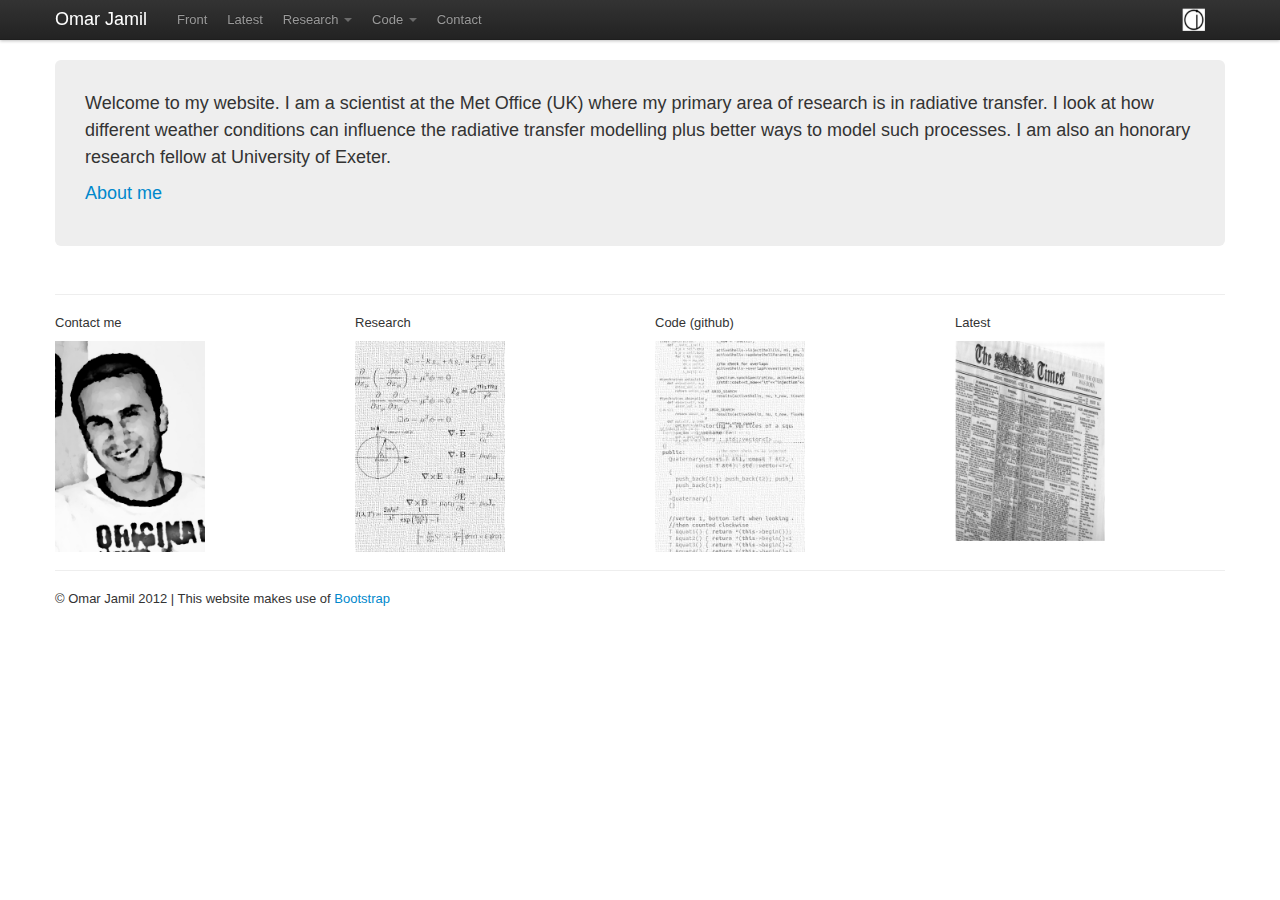
<file: index.html>
<!DOCTYPE html>
<html lang="en">
  <head>
    <meta charset="utf-8">
    <title>Omar Jamil - Home</title>
    <meta name="Omar Jamil" content="">
    <meta name="Omar Jamil" content="">

    <!-- Le HTML5 shim, for IE6-8 support of HTML elements -->
    <!--[if lt IE 9]>
      <script src="http://html5shim.googlecode.com/svn/trunk/html5.js"></script>
    <![endif]-->
    <!-- Le javascript
    ================================================== -->
    <script src="js/jquery.js"></script>
    <script src="js/bootstrap.js"></script>
    <script src="js/bootstrap-dropdown.js"></script>
    <script>
       $(function () {
       $('.dropdown-toggle').dropdown()
       })
    </script>

    <!-- Google analytics -->
    <script type="text/javascript">
      var _gaq = _gaq || [];
      _gaq.push(['_setAccount', 'UA-22798346-1']);
      _gaq.push(['_setDomainName', 'omarjamil.com']);
      _gaq.push(['_trackPageview']);
      
      (function() {
      var ga = document.createElement('script'); ga.type = 'text/javascript'; ga.async 
      = true;
      ga.src = ('https:' == document.location.protocol ? 'https://ssl' : 'http://www') 
      + '.google-analytics.com/ga.js';
      var s = document.getElementsByTagName('script')[0]; s.parentNode.insertBefore(ga,
      s);
      })();
    </script>
   
    
    <!-- Le styles -->
    <link href="css/bootstrap.css" rel="stylesheet">
    <style type="text/css">
      body {
        padding-top: 60px;
        padding-bottom: 40px;
      }
    </style>
    <link href="css/bootstrap-responsive.css" rel="stylesheet">
    
    <!-- Le fav and touch icons -->
    <link rel="shortcut icon" href="favicon.ico">
    <link rel="apple-touch-icon" href="img/oj_logo_35_35.png">
    <link rel="apple-touch-icon" sizes="72x72" href="img/oj_logo_35_35.png">
    <link rel="apple-touch-icon" sizes="114x114" href="img/oj_logo_35_35.png">
  </head>

  <body>
    <div class="navbar navbar-fixed-top">
      <div class="navbar-inner">
        <div class="container">
          <a class="btn btn-navbar" data-toggle="collapse" data-target=".nav-collapse">
            <span class="icon-bar"></span>
            <span class="icon-bar"></span>
            <span class="icon-bar"></span>
          </a>
          <a class="brand" href="index.html"> Omar Jamil</a>
          <a class="brand-right" href="index.html"><img alt='OJ' src="img/oj_logo_35_35.png" height='23' width='23'/></a>
	  <div class="nav-collapse">
            <ul class="nav">
              <script type="text/javascript" src="menu.js"></script>
	    </ul>
	  </div><!--/.nav-collapse -->

	</div>
      </div>
    </div>
  
    <div class="container">
    <div class="row">
      <div class="span12">
      <!-- Main hero unit for a primary marketing message or call to action -->
	<div class="hero-unit">
        <!-- <h2>Hello, world!</h2> -->
        <p>Welcome to my website. I am a scientist at the Met Office (UK) where my primary area 
	  of research is in radiative transfer. I look at how different weather conditions 
	  can influence the radiative transfer modelling plus better ways to model such processes. 
	  I am also an honorary research fellow at University of Exeter. 
	</p>
	<p> <a href="about.html"> About me </a> </p>
	
        </div>
      </div>
    </div>
    <hr>
    <div class="row">
      <div class="span3">
	<p> Contact me</p>
      </div>
      <div class="span3">
	<p> Research </p>
      </div>
      <div class="span3">
	<p> Code (github) </p>
      </div>
      <div class="span3">
	<p> Latest  </p>
      </div>
    </div>
      <div class="row">
	<div class="span3">
	  <a href="contact.html"><img alt='Contact' title='Contact'src="img/omarEffect.jpg" height='200' width='150'/></a>
	</div>
	<div class="span3">
	  <a href="research.html"><img alt='Research' title='Research' src="img/equations.jpg" height='200' width='150'/></a>
	</div>
	<div class="span3">
	  <a href="http://www.github.com/omarjamil" target="blank"><img alt='Code (github)' title='Code (github)' src="img/code.jpg" height='200' width='150'/></a>
	</div>
	<div class="span3">
	  <a href="latest.html"><img alt='Latest' title='Latest' src="img/news.jpg" height='200' width='150'/></a>
	</div>
      </div>
        
    <hr>

      <footer>
        <p>&copy; Omar Jamil 2012 | This website makes use of <a href="http://twitter.github.com/bootstrap/" title="Bootstrap" target="blank">Bootstrap</a></p>

      </footer>

    </div> <!-- /container -->

   
  </body>

</html>
</file>
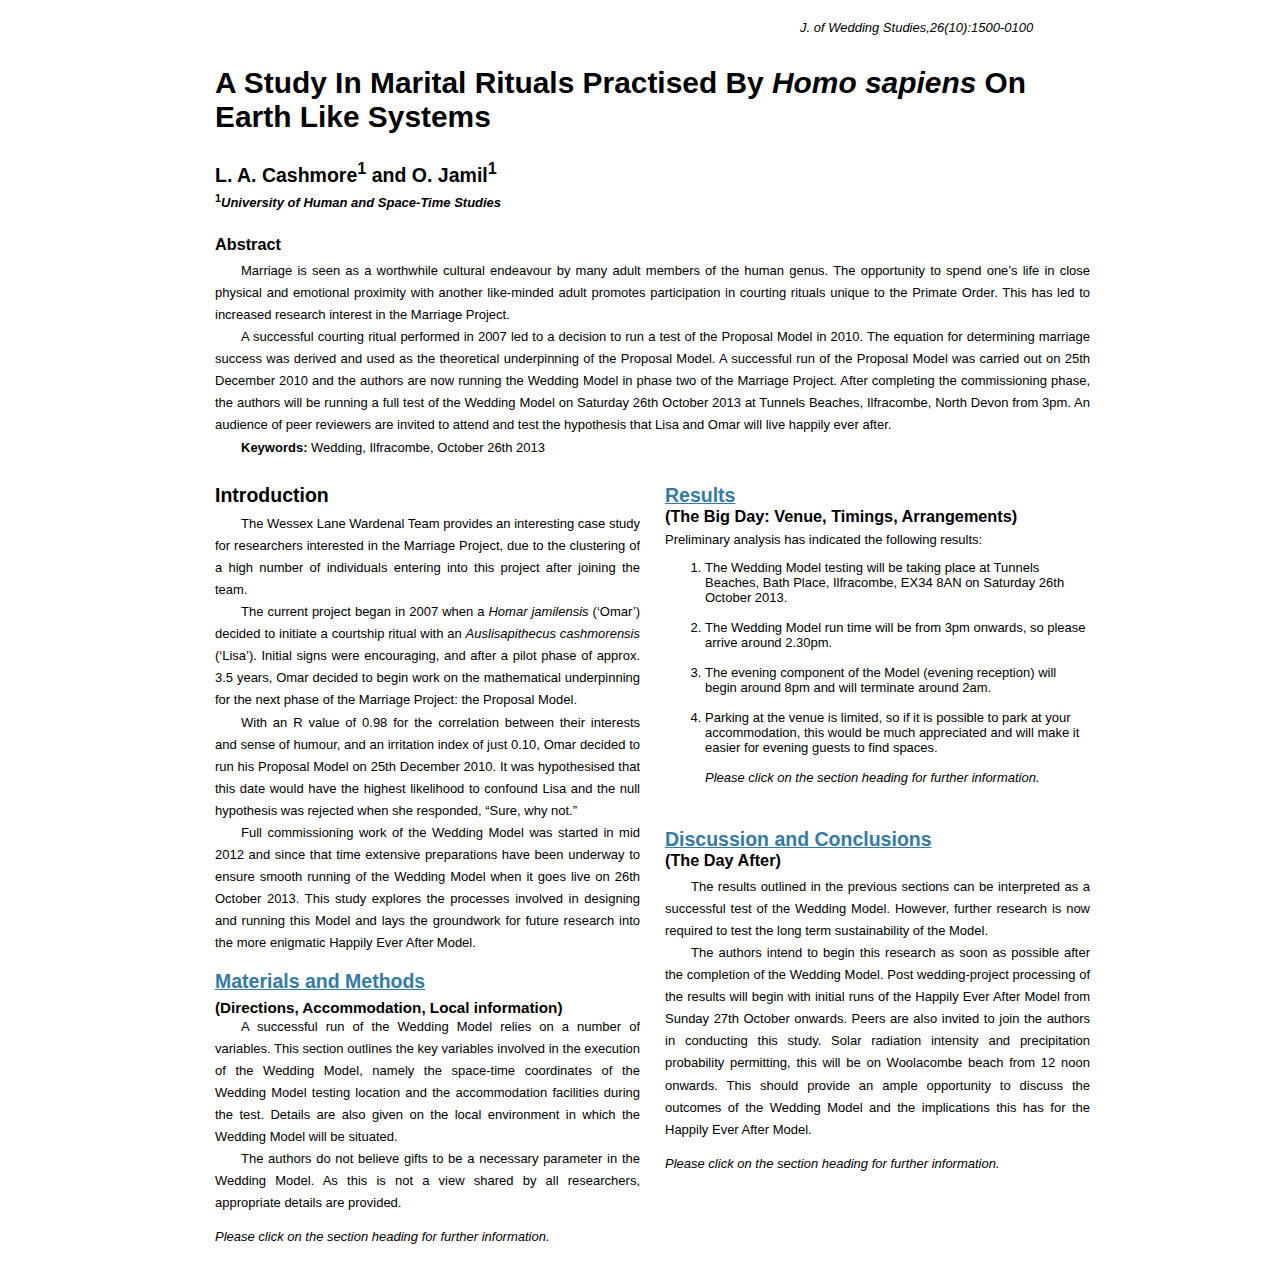
<file: cash_jam/index.html>
<!DOCTYPE html PUBLIC "-//W3C//DTD XHTML 1.0 Transitional//EN" "http://www.w3.org/TR/xhtml1/DTD/xhtml1-transitional.dtd">
<html xmlns="http://www.w3.org/1999/xhtml">
<head>
<!-- meta -->
<meta http-equiv="content-type" content="text/html; charset=utf-8" />
<meta http-equiv="Expires" content="Tue, 01 Jan 1980 1:00:00 GMT" />
<meta http-equiv="Pragma" content="no-cache" />
		
<!-- title -->
<title>Cashmore &amp; Jamil 2013</title>
		
<!-- css -->
<link rel="stylesheet" href="css/main.css" type="text/css" media="screen, projection" />
</head>

<body>

<!-- begin container to center layout in middle of page -->
<div id="container">

<!-- begin header which contains our heading and navigation -->
<div id="header">
<h0><i>J. of Wedding Studies,26(10):1500-0100</i></h0>
<h1>A Study In Marital Rituals Practised By <i>Homo sapiens</i> On Earth Like Systems</h1>
<h2>L. A. Cashmore<sup>1</sup> and O. Jamil<sup>1</sup></h2>
<h3><sup>1</sup><i>University of Human and Space-Time Studies</i></h3>
</div><!-- end header -->
			
<!-- begin content which houses our two columns and footer -->
<div id="content" class="clearfix">

<div id="abstract">
  <div id="abstract-inner">
    <h3>Abstract</h3>
    <p>Marriage is seen as a worthwhile cultural endeavour by many 
      adult members of the human genus. The opportunity to spend one’s 
      life in close physical and emotional proximity with another like-minded 
      adult promotes participation in courting rituals unique to the Primate Order.  
      This has led to increased research interest in the Marriage Project.
      </p>
    <p>
      A successful courting ritual performed in 2007 led to a decision to run a test 
      of the Proposal Model in 2010. The equation for determining marriage success was 
      derived and used as the theoretical underpinning of the Proposal Model. 
      A successful run of the Proposal Model was carried out on 25th December 2010 
      and the authors are now running the Wedding Model in phase two of the Marriage 
      Project. After completing the commissioning phase, the authors will be running a full 
      test of the Wedding Model on Saturday 26th October 2013 at Tunnels Beaches, 
      Ilfracombe, North Devon from 3pm. An audience of peer reviewers are invited 
      to attend and test the hypothesis that Lisa and Omar will live happily ever after.
    </p>
    <p><b>Keywords:</b> Wedding, Ilfracombe, October 26th 2013</p>
  </div>
</div>
<!-- begin main column -->
<div id="main"><div id="main-inner">
    <h2>Introduction</h2>
    <p>
      The Wessex Lane Wardenal Team provides an interesting case study for 
      researchers interested in the Marriage Project, due to the clustering of a 
      high number of individuals entering into this project after joining the team.	
    </p>
    <p>
     The current project began in 2007 when a <i>Homar jamilensis</i> (‘Omar’) decided 
     to initiate a courtship ritual with an <i>Auslisapithecus cashmorensis</i> (‘Lisa’). 
     Initial signs were encouraging, and after a pilot phase of approx. 3.5 years, 
     Omar decided to begin work on the mathematical underpinning for the next phase 
     of the Marriage Project: the Proposal Model.
    </p>
    <p>
     With an R value of 0.98 for the correlation between their interests and sense 
     of humour, and an irritation index of just 0.10, Omar decided to run his Proposal
     Model on 25th December 2010. It was hypothesised that this date would have the 
     highest likelihood to confound Lisa and the null hypothesis was rejected when 
     she responded, “Sure, why not.”
    </p>
    <p>
     Full commissioning work of the Wedding Model was started in mid 2012 and since
     that time extensive preparations have been underway to ensure smooth running of 
     the Wedding Model when it goes live on 26th October 2013. This study explores the 
     processes involved in designing and running this Model and lays the groundwork 
     for future research into the more enigmatic Happily Ever After Model. 
    </p>

  </br>					
  <h2><a href="wedding.html">Materials and Methods </a></h2>
  <h3>(Directions, Accommodation, Local information)</h3>
  <p>
   A successful run of the Wedding Model relies on a number of variables. This section 
   outlines the key variables involved in the execution of the Wedding Model, namely the 
   space-time coordinates of the Wedding Model testing location and the accommodation 
   facilities during the test. Details are also given on the local environment in which 
   the Wedding Model will be situated.  
  </p>
  <p>
   The authors do not believe gifts to be a necessary parameter in the Wedding Model. 
   As this is not a view shared by all researchers, appropriate details are provided.
  </p></br>
  <i>Please click on the section heading for further information.</i>
</br>
</div></div><!-- end main column -->
				
<!-- begin side column -->
<div id="side"><div id="side-inner">
	<h2><a href="wedding.html"> Results </a></h2>
	<h3>(The Big Day: Venue, Timings, Arrangements)</h3>
	Preliminary analysis has indicated the following results:
	
	<ol>
	  <li> The Wedding Model testing will be taking place at Tunnels Beaches,  
	    Bath Place, Ilfracombe, EX34 8AN on Saturday 26th October 2013. </li></br>
	  <li> The Wedding Model run time will be from 3pm onwards, so please arrive 
	    around 2.30pm. </li></br>
	  <li> The evening component of the Model (evening reception) will 
	    begin around 8pm and will terminate around 2am. </li></br>
	  <li> Parking at the venue is limited, so if it is possible to park at 
	    your accommodation, this would be much appreciated and will make 
	    it easier for evening guests to find spaces. </li></br>
          <i>Please click on the section heading for further information.</i>
	</ol>

</br></br>
	<h2><a href="dayafter.html">Discussion and Conclusions</a></h2>
	<h3>(The Day After)</h3>
	<p>
	The results outlined in the previous sections can be interpreted as 
	a successful test of the Wedding Model. However, further research is 
	now required to test the long term sustainability of the Model. 
	</p>
	<p>
	The authors intend to begin this research as soon as possible after 
	the completion of the Wedding Model. Post wedding-project processing 
	of the results will begin with initial runs of the Happily Ever 
	After Model from Sunday 27th October onwards. Peers are also invited 
	to join the authors in conducting this study. Solar radiation intensity and 
	precipitation probability permitting, this will be on Woolacombe beach from 
	12 noon onwards. This 
	should provide an ample opportunity to discuss the outcomes of the 
	Wedding Model and the implications this has for the Happily Ever After 
	Model. 
	</p></br>
	<i>Please click on the section heading for further information.</i>
	</br>	
</div></div><!-- end side column -->
			
<!-- begin footer -->

</div><!-- end content -->
		
</div><!-- end container -->

</body>
</html>
</file>
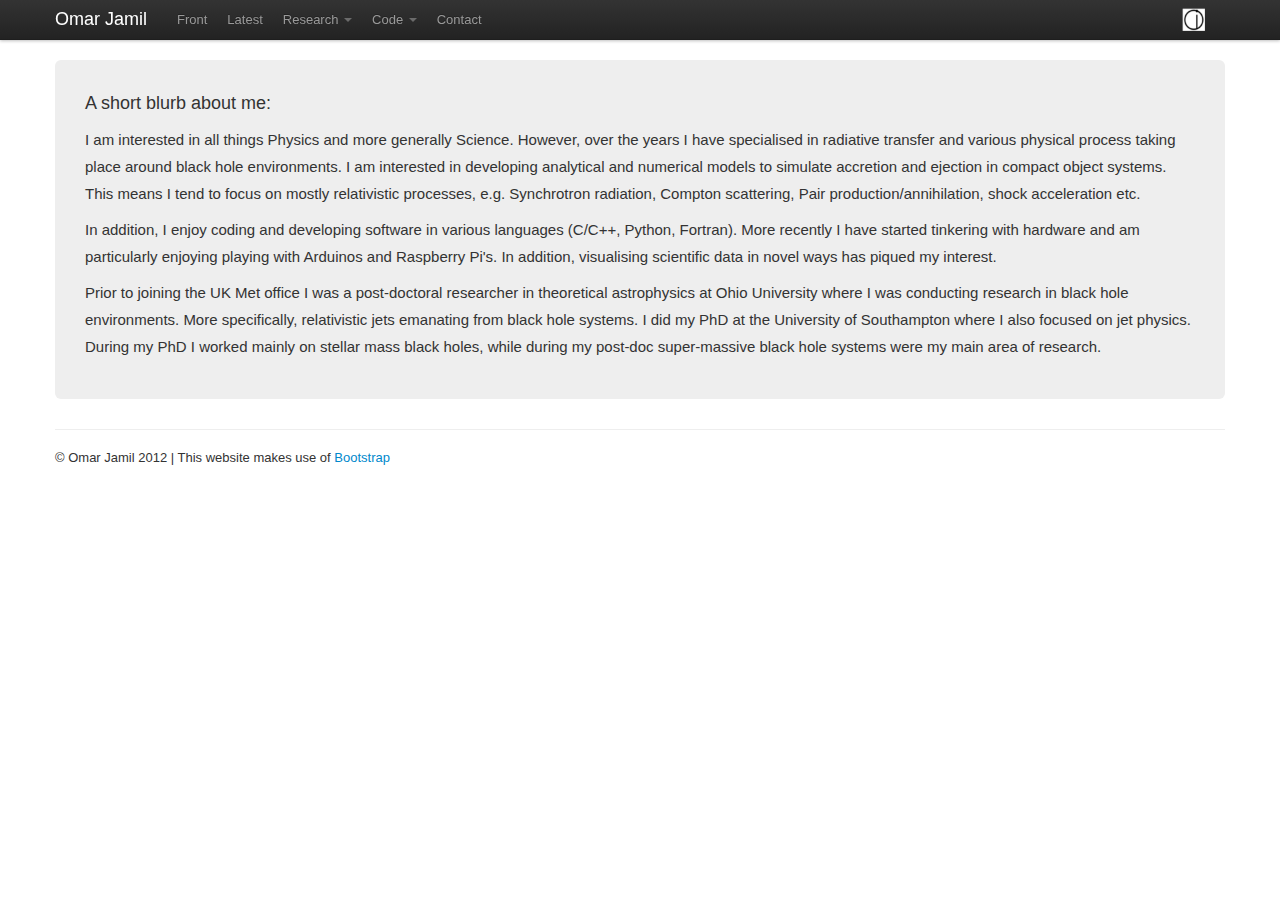
<file: about.html>
<!DOCTYPE html>
<html lang="en">
  <head>
    <meta charset="utf-8">
    <title>Omar Jamil - About</title>
    <meta name="Omar Jamil" content="">
    <meta name="Omar Jamil" content="">

    <!-- Le HTML5 shim, for IE6-8 support of HTML elements -->
    <!--[if lt IE 9]>
      <script src="http://html5shim.googlecode.com/svn/trunk/html5.js"></script>
    <![endif]-->

    <!-- Le javascript
    ================================================== -->
    <script src="js/jquery.js"></script>
    <script src="js/bootstrap.js"></script>
    <script src="js/bootstrap-dropdown.js"></script>
    <script>
       $(function () {
       $('.dropdown-toggle').dropdown()
       })
    </script>

    <!-- Google analytics -->
    <script type="text/javascript">
      var _gaq = _gaq || [];
      _gaq.push(['_setAccount', 'UA-22798346-1']);
      _gaq.push(['_setDomainName', 'omarjamil.com']);
      _gaq.push(['_trackPageview']);
      
      (function() {
      var ga = document.createElement('script'); ga.type = 'text/javascript'; ga.async 
      = true;
      ga.src = ('https:' == document.location.protocol ? 'https://ssl' : 'http://www') 
      + '.google-analytics.com/ga.js';
      var s = document.getElementsByTagName('script')[0]; s.parentNode.insertBefore(ga,
      s);
      })();
    </script>

    <!-- Le styles -->
    <link href="css/bootstrap.css" rel="stylesheet">
    <style type="text/css">
      body {
        padding-top: 60px;
        padding-bottom: 40px;
      }
    </style>
    <link href="css/bootstrap-responsive.css" rel="stylesheet">
    <!-- Le fav and touch icons -->
    <link rel="shortcut icon" href="favicon.ico">
    <link rel="apple-touch-icon" href="img/oj_logo_35_35.png">
    <link rel="apple-touch-icon" sizes="72x72" href="img/oj_logo_35_35.png">
    <link rel="apple-touch-icon" sizes="114x114" href="img/oj_logo_35_35.png">
  </head>

  <body>

    <div class="navbar navbar-fixed-top">
      <div class="navbar-inner">
        <div class="container">
          <a class="btn btn-navbar" data-toggle="collapse" data-target=".nav-collapse">
            <span class="icon-bar"></span>
            <span class="icon-bar"></span>
            <span class="icon-bar"></span>
          </a>
          <a class="brand" href="index.html">Omar Jamil</a>
          <a class="brand-right" href="index.html"><img alt='OJ' src="img/oj_logo_35_35.png" height='23' width='23'/></a>
          <div class="nav-collapse">
            <ul class="nav">
              <script type="text/javascript" src="menu.js"></script>
            </ul>
	  </div><!--/.nav-collapse -->
	</div>
      </div>
    </div>

    <div class="container">

      <!-- Main hero unit for a primary marketing message or call to action -->
      <div class="hero-unit">
        <p>A short blurb about me:</p>
	<p2>
	  I am interested in all things Physics and more generally Science. However, over the years I have specialised in radiative
	  transfer and various physical process taking place around black hole environments. I am interested in developing analytical and numerical models 
	  to simulate accretion and ejection in compact object systems. This means I tend to focus on mostly relativistic processes, e.g. 
	  Synchrotron radiation, Compton scattering, Pair production/annihilation, shock acceleration etc. 
	</p>
	<p2>
	  In addition, I enjoy coding and developing software in various languages (C/C++, Python, Fortran). More recently I have started tinkering with
	  hardware and am particularly enjoying playing with Arduinos and Raspberry Pi's. In addition, visualising scientific data in novel ways has 
	  piqued my interest. 
	</p>
	<p2>
	  Prior to joining the UK Met office I was a post-doctoral researcher in theoretical astrophysics at Ohio University where 
	  I was conducting research in black hole environments. More specifically, relativistic jets emanating from
	  black hole systems. I did my PhD at the University of Southampton where I also focused on jet physics. During my PhD
	  I worked mainly on stellar mass black holes, while during my post-doc super-massive black hole systems were my main area of 
	  research. 
	</p>
      </div>

      <hr>

      <footer>
        <p>&copy; Omar Jamil 2012 | This website makes use of <a href="http://twitter.github.com/bootstrap/" title="Bootstrap" target="blank">Bootstrap</a></p>

      </footer>

    </div> <!-- /container -->

    
  </body>

</html>
</file>
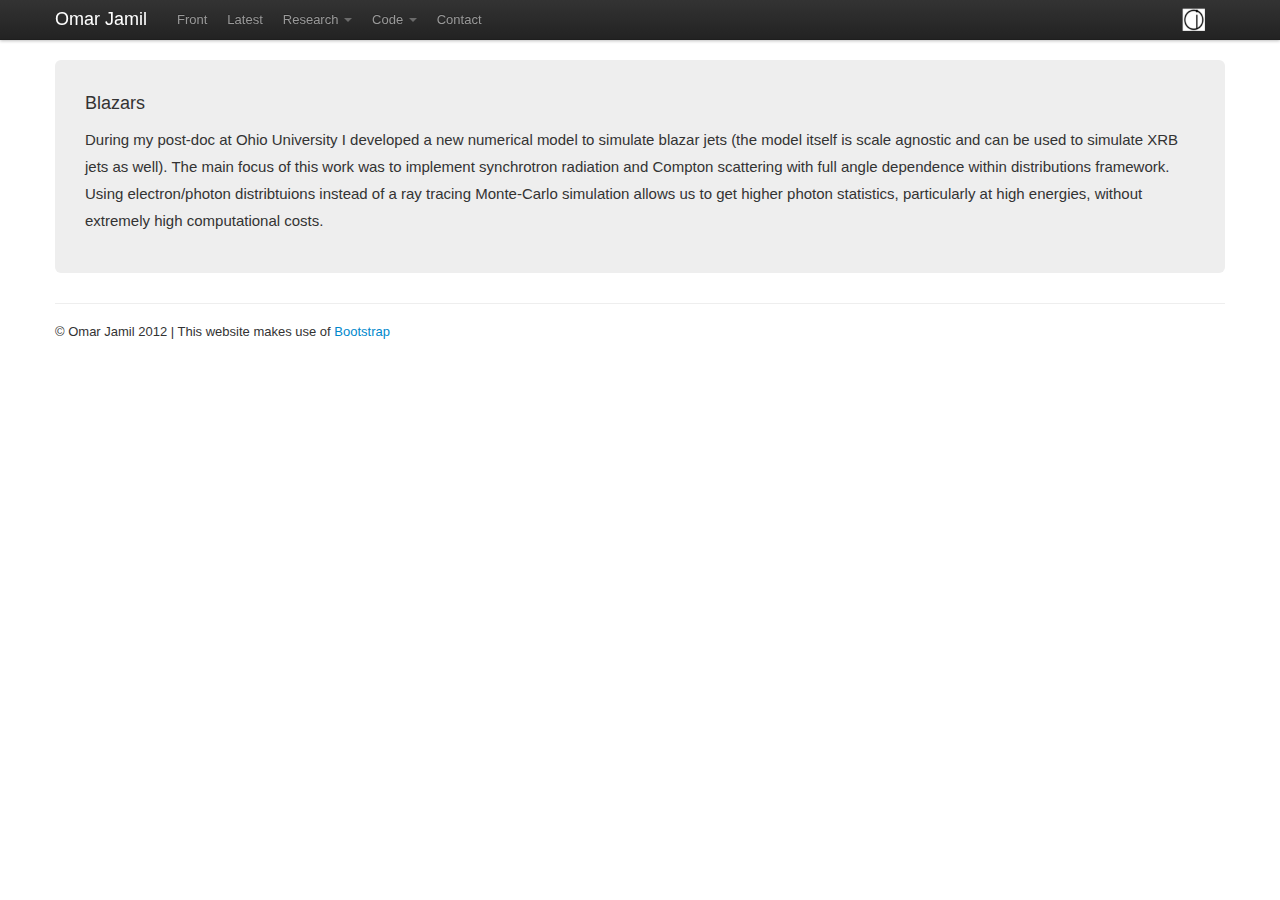
<file: blazars.html>
<!DOCTYPE html>
<html lang="en">
  <head>
    <meta charset="utf-8">
    <title>Omar Jamil - Blazars</title>
    <meta name="Omar Jamil" content="">
    <meta name="Omar Jamil" content="">

    <!-- Le HTML5 shim, for IE6-8 support of HTML elements -->
    <!--[if lt IE 9]>
      <script src="http://html5shim.googlecode.com/svn/trunk/html5.js"></script>
    <![endif]-->

    <!-- Le javascript
    ================================================== -->
    <script src="js/jquery.js"></script>
    <script src="js/bootstrap.js"></script>
    <script src="js/bootstrap-dropdown.js"></script>
    <script>
       $(function () {
       $('.dropdown-toggle').dropdown()
       })
    </script>

    <!-- Google analytics -->
    <script type="text/javascript">
      var _gaq = _gaq || [];
      _gaq.push(['_setAccount', 'UA-22798346-1']);
      _gaq.push(['_setDomainName', 'omarjamil.com']);
      _gaq.push(['_trackPageview']);
      
      (function() {
      var ga = document.createElement('script'); ga.type = 'text/javascript'; ga.async 
      = true;
      ga.src = ('https:' == document.location.protocol ? 'https://ssl' : 'http://www') 
      + '.google-analytics.com/ga.js';
      var s = document.getElementsByTagName('script')[0]; s.parentNode.insertBefore(ga,
      s);
      })();
    </script>

    <!-- Le styles -->
    <link href="css/bootstrap.css" rel="stylesheet">
    <style type="text/css">
      body {
        padding-top: 60px;
        padding-bottom: 40px;
      }
    </style>
    <link href="css/bootstrap-responsive.css" rel="stylesheet">

    <!-- Le fav and touch icons -->
    <link rel="shortcut icon" href="favicon.ico">
    <link rel="apple-touch-icon" href="img/oj_logo_35_35.png">
    <link rel="apple-touch-icon" sizes="72x72" href="img/oj_logo_35_35.png">
    <link rel="apple-touch-icon" sizes="114x114" href="img/oj_logo_35_35.png">
  </head>

  <body>

    <div class="navbar navbar-fixed-top">
      <div class="navbar-inner">
        <div class="container">
          <a class="btn btn-navbar" data-toggle="collapse" data-target=".nav-collapse">

            <span class="icon-bar"></span>
            <span class="icon-bar"></span>
            <span class="icon-bar"></span>
          </a>
          <a class="brand" href="index.html">Omar Jamil</a>
          <a class="brand-right" href="index.html"><img alt='OJ' src="img/oj_logo_35_35.png" height='23' width='23'/></a>
          <div class="nav-collapse">
            <ul class="nav">
              <script type="text/javascript" src="menu.js"></script>
            </ul>
	  </div><!--/.nav-collapse -->
	</div>
      </div>
    </div>

    <div class="container">

      <!-- Main hero unit for a primary marketing message or call to action -->
      <div class="hero-unit">
	<p> Blazars </p>
         <p2> During my post-doc at Ohio University I developed a new numerical model to simulate blazar jets (the model itself
	 is scale agnostic and can be used to simulate XRB jets as well). The main focus of this work was to implement synchrotron 
	   radiation and Compton scattering with full angle
	 dependence within distributions framework. Using electron/photon distribtuions instead of a ray tracing Monte-Carlo simulation allows
	 us to get higher photon statistics, particularly at high energies, without extremely high computational costs.</p>
      </div>

      <hr>

      <footer>
        <p>&copy; Omar Jamil 2012 | This website makes use of <a href="http://twitter.github.com/bootstrap/" title="Bootstrap" target="blank">Bootstrap</a></p>

      </footer>

    </div> <!-- /container -->

  </body>

</html>
</file>
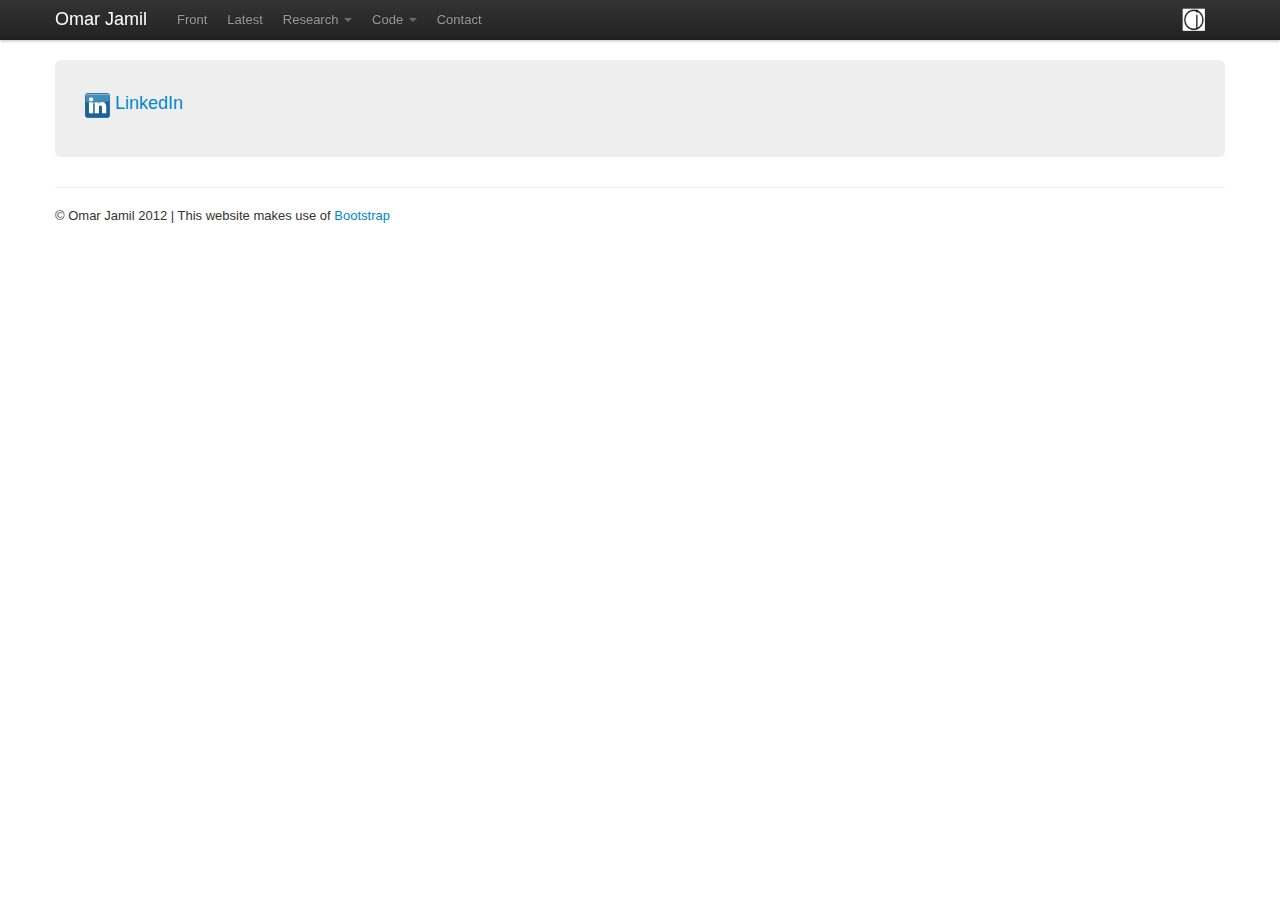
<file: contact.html>
<!DOCTYPE html>
<html lang="en">
  <head>
    <meta charset="utf-8">
    <title>Omar Jamil - Contact</title>
    <meta name="Omar Jamil" content="">
    <meta name="Omar Jamil" content="">

    <!-- Le HTML5 shim, for IE6-8 support of HTML elements -->
    <!--[if lt IE 9]>
      <script src="http://html5shim.googlecode.com/svn/trunk/html5.js"></script>
    <![endif]-->
    <!-- Le javascript
    ================================================== -->
    <script src="js/jquery.js"></script>
    <script src="js/bootstrap.js"></script>
    <script src="js/bootstrap-dropdown.js"></script>
    <script>
       $(function () {
       $('.dropdown-toggle').dropdown()
       })
    </script>

    <!-- Google analytics -->
    <script type="text/javascript">
      var _gaq = _gaq || [];
      _gaq.push(['_setAccount', 'UA-22798346-1']);
      _gaq.push(['_setDomainName', 'omarjamil.com']);
      _gaq.push(['_trackPageview']);
      
      (function() {
      var ga = document.createElement('script'); ga.type = 'text/javascript'; ga.async 
      = true;
      ga.src = ('https:' == document.location.protocol ? 'https://ssl' : 'http://www') 
      + '.google-analytics.com/ga.js';
      var s = document.getElementsByTagName('script')[0]; s.parentNode.insertBefore(ga,
      s);
      })();
    </script>

    <!-- Le styles -->
    <link href="css/bootstrap.css" rel="stylesheet">
    <style type="text/css">
      body {
        padding-top: 60px;
        padding-bottom: 40px;
      }
    </style>
    <link href="css/bootstrap-responsive.css" rel="stylesheet">
    <!-- Le fav and touch icons -->
    <link rel="shortcut icon" href="favicon.ico">
    <link rel="apple-touch-icon" href="img/oj_logo_35_35.png">
    <link rel="apple-touch-icon" sizes="72x72" href="img/oj_logo_35_35.png">
    <link rel="apple-touch-icon" sizes="114x114" href="img/oj_logo_35_35.png">
  </head>

  <body>

    <div class="navbar navbar-fixed-top">
      <div class="navbar-inner">
        <div class="container">
          <a class="btn btn-navbar" data-toggle="collapse" data-target=".nav-collapse">
            <span class="icon-bar"></span>
            <span class="icon-bar"></span>
            <span class="icon-bar"></span>
          </a>
          <a class="brand" href="index.html">Omar Jamil</a>
          <a class="brand-right" href="index.html"><img alt='OJ' src="img/oj_logo_35_35.png" height='23' width='23'/></a>
          <div class="nav-collapse">
            <ul class="nav">
              <script type="text/javascript" src="menu.js"></script>
            </ul>
	  </div><!--/.nav-collapse -->
	</div>
      </div>
    </div>

    <div class="container">

      <!-- Main hero unit for a primary marketing message or call to action -->
      <div class="hero-unit">
	<p><a href="http://uk.linkedin.com/pub/omar-jamil/21/243/812" style="text-decoration:none;">
	    <span style="font: 80% Arial,sans-serif; color:#0783B6;">
	      <img src="img/linkedin.png" width="25" height="25" 
		   alt="View Omar Jamil's LinkedIn profile" style="vertical-align:middle" border="0"></span> LinkedIn
	  </a>
	</p>
      </div>

      <hr>

      <footer>
        <p>&copy; Omar Jamil 2012 | This website makes use of <a href="http://twitter.github.com/bootstrap/" title="Bootstrap" target="blank">Bootstrap</a></p>

      </footer>

    </div> <!-- /container -->

    </body>
</html>
</file>
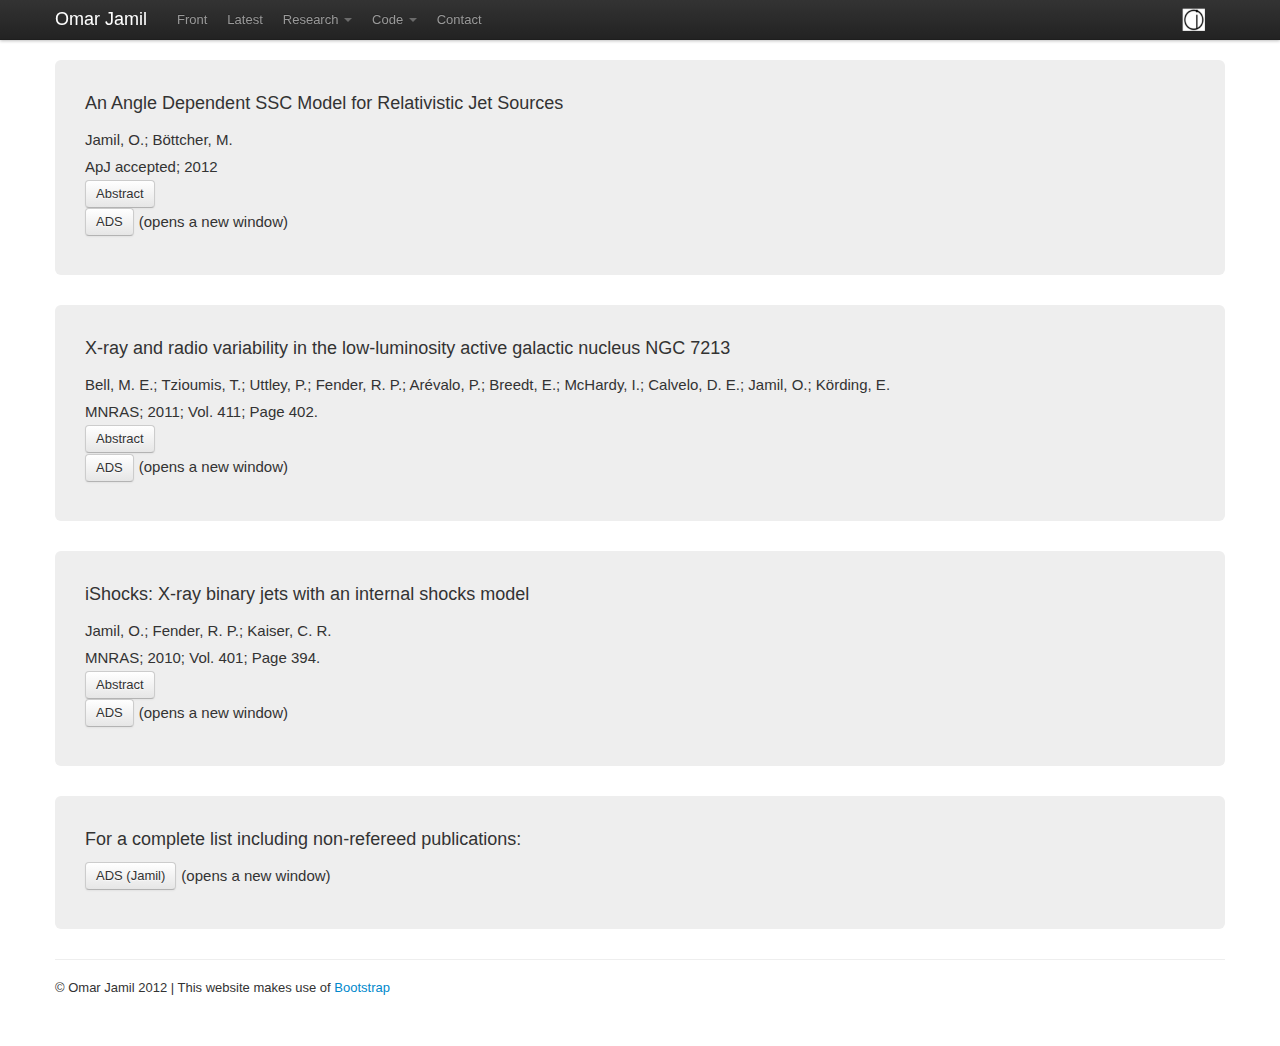
<file: publications.html>
<!DOCTYPE html>
<html lang="en">
  <head>
    <meta charset="utf-8">
    <title>Omar Jamil - Publications</title>
    <meta name="Omar Jamil" content="">
    <meta name="Omar Jamil" content="">

    <!-- Le HTML5 shim, for IE6-8 support of HTML elements -->
    <!--[if lt IE 9]>
      <script src="http://html5shim.googlecode.com/svn/trunk/html5.js"></script>
    <![endif]-->

    <!-- Le javascript
    ================================================== -->
    <script src="js/jquery.js"></script>
    <script src="js/bootstrap.js"></script>
    <script src="js/bootstrap-dropdown.js"></script>
    <script>
       $(function () {
       $('.dropdown-toggle').dropdown()
       })
    </script>
    
    <!-- Google analytics -->
    <script type="text/javascript">
      var _gaq = _gaq || [];
      _gaq.push(['_setAccount', 'UA-22798346-1']);
      _gaq.push(['_setDomainName', 'omarjamil.com']);
      _gaq.push(['_trackPageview']);
      
      (function() {
      var ga = document.createElement('script'); ga.type = 'text/javascript'; ga.async 
      = true;
      ga.src = ('https:' == document.location.protocol ? 'https://ssl' : 'http://www') 
      + '.google-analytics.com/ga.js';
      var s = document.getElementsByTagName('script')[0]; s.parentNode.insertBefore(ga,
      s);
      })();
    </script>

    <!-- Le styles -->
    <link href="css/bootstrap.css" rel="stylesheet">
    <style type="text/css">
      body {
        padding-top: 60px;
        padding-bottom: 40px;
      }
    </style>
    <link href="css/bootstrap-responsive.css" rel="stylesheet">

    <!-- Le fav and touch icons -->
    <link rel="shortcut icon" href="favicon.ico">
    <link rel="apple-touch-icon" href="img/oj_logo_35_35.png">
    <link rel="apple-touch-icon" sizes="72x72" href="img/oj_logo_35_35.png">
    <link rel="apple-touch-icon" sizes="114x114" href="img/oj_logo_35_35.png">
  </head>

  <body>

    <div class="navbar navbar-fixed-top">
      <div class="navbar-inner">
        <div class="container">
          <a class="btn btn-navbar" data-toggle="collapse" data-target=".nav-collapse">
            <span class="icon-bar"></span>
            <span class="icon-bar"></span>
            <span class="icon-bar"></span>
          </a>
          <a class="brand" href="index.html">Omar Jamil</a>
          <a class="brand-right" href="index.html"><img alt='OJ' src="img/oj_logo_35_35.png" height='23' width='23'/></a>
          <div class="nav-collapse">
            <ul class="nav">
              <script type="text/javascript" src="menu.js"></script>
	    </ul>
	  </div><!--/.nav-collapse -->
	</div>
      </div>
    </div>
    
    <div class="container">
      
      <!-- Main hero unit for a primary marketing message or call to action -->
      <div class="hero-unit">
        <p>An Angle Dependent SSC Model for Relativistic Jet Sources</p>
	<p2> <b>Jamil, O.</b>; Böttcher, M. </p2></br>
	<p2>ApJ accepted; 2012</p2></br>
	<button class="btn" data-toggle="collapse" data-target="#jamil2">
	  Abstract
	</button>
	<div id="jamil2" class="collapse">
	<p2>We report on the development of a numerical code to calculate the 
	  angle-dependent synchrotron + synchrotron self-Compton radiation 
	  from relativistic jet sources with partially ordered magnetic fields
	  and anisotropic particle distributions. Using a multi-zone radiation
	  transfer approach, we can simulate magnetic-field configurations 
	  ranging from perfectly ordered (unidirectional) to randomly oriented 
	  (tangled). We demonstrate that synchrotron self-Compton model fits
	  to the spectral energy distributions (SEDs) of extragalactic jet sources
	  may be possible with a wide range of magnetic-field values, depending
	  on their orientation with respect to the jet axis and the observer.
	  This is illustrated with the example of a spectral fit to the SED
	  of Mrk~421 from multiwavelength observations in 2006, where acceptable
	  fits are possible with magnetic-field values varying within a range of an order of 
	  magnitude for different degrees of B-field alignment and orientation. </p2>
	</div>
	<p><a class="btn" href="http://adsabs.harvard.edu/abs/2012arXiv1209.2711J" target="blank">ADS</a>
	<p2>(opens a new window)</p2>
	</p>
      </div>

      <div class="hero-unit">
        <p> X-ray and radio variability in the low-luminosity active galactic nucleus NGC 7213 </p>
	<p2> Bell, M. E.; Tzioumis, T.; Uttley, P.; Fender, R. P.; Arévalo, P.; Breedt, E.; McHardy, I.; Calvelo, D. E.; <b>Jamil, O.</b>; Körding, E. </p2>
	</br>
	<p2>MNRAS; 2011; Vol. 411; Page 402.</p2></br>
	<button class="btn" data-toggle="collapse" data-target="#bell">
	  Abstract
	</button>
	<div id="bell" class="collapse">
	<p2>We present the results of a ˜3 yr campaign to monitor the
	  low-luminosity active galactic nucleus (LLAGN) NGC 7213 in the radio
	  (4.8 and 8.4 GHz) and X-ray bands (2-10 keV). With a reported X-ray
	  Eddington ratio of 7 × 10<SUP>-4</SUP>L<SUB>Edd</SUB>, NGC 7213
	  can be considered to be comparable to a hard-state black hole X-ray
	  binary. We show that a weak correlation exists between the X-ray and
	  radio light curves. We use the cross-correlation function to calculate a
	  global time-lag between events in the X-ray and radio bands to be 24
	  ± 12 d lag (8.4 GHz radio lagging X-ray) and 40 ± 13 d lag
	  (4.8 GHz radio lagging X-ray), respectively. The radio-radio light
	  curves are extremely well correlated with a lag of 20.5 ± 12.9 d
	  (4.8 GHz lagging 8.4 GHz). We explore the previously established scaling
	  relationship between core radio and X-ray luminosities and black hole
	  mass L<SUB>R</SUB>∝M<SUP>0.6-0.8</SUP>L<SUP>0.6</SUP><SUB>X</SUB>,
	  known as the ‘Fundamental Plane of black hole activity', and show
	  that NGC 7213 lies very close to the best-fitting ‘global'
	  correlation for the plane as one of the most-luminous LLAGNs. With a
	  large number of quasi-simultaneous radio and X-ray observations, we
	  explore for the first time the variations of a single AGN with respect
	  to the Fundamental Plane. Although the average radio and X-ray
	  luminosities for NGC 7213 are in good agreement with the Plane, we show
	  that there is intrinsic scatter with respect to the Plane for the
	  individual data points.</p2>
	</div>
	<p><a class="btn" href="http://adsabs.harvard.edu/abs/2011MNRAS.411..402B" target="blank">ADS</a>
	<p2>(opens a new window)</p2>
	</p>
      </div>

      <div class="hero-unit">
        <p> iShocks: X-ray binary jets with an internal shocks model </p>
	<p2> <b>Jamil, O.</b>; Fender, R. P.; Kaiser, C. R. </p2></br>
	<p2> MNRAS; 2010; Vol. 401; Page 394. </p2></br>
	<button class="btn" data-toggle="collapse" data-target="#jamil">
	  Abstract
	</button>
	<div id="jamil" class="collapse">
	<p2>In the following paper, we present an internal shocks model, iShocks,
	  for simulating a variety of relativistic jet scenarios; these scenarios
	  can range from a single ejection event to an almost continuous jet, and
	  are highly user configurable. Although the primary focus in the
	  following paper is black hole X-ray binary jets, the model is scale and
	      source independent and could be used for supermassive black holes in
	  active galactic nuclei or other flows such as jets from neutron stars.
	  Discrete packets of plasma (or `shells') are used to simulate the jet
	  volume. A two-shell collision gives rise to an internal shock, which
	  acts as an electron re-energization mechanism. Using a pseudo-random
	  distribution of the shell properties, the results show how for the first
	  time it is possible to reproduce a flat/inverted spectrum (associated
	  with compact radio jets) in a conical jet whilst taking the adiabatic
	  energy losses into account. Previous models have shown that electron
	  re-acceleration is essential in order to obtain a flat spectrum from an
	  adiabatic conical jet: multiple internal shocks prove to be efficient in
	  providing this re-energization. We also show how the high-frequency
	  turnover/break in the spectrum is correlated with the jet power,
	  ν<SUB>b</SUB> ~ L<SUP>~0.6</SUP><SUB>W</SUB>, and the flat-spectrum
	  synchrotron flux is correlated with the total jet power,
	  F<SUB>ν</SUB> ~ L<SUP>~1.4</SUP><SUB>W</SUB> . Both the correlations
	  are in agreement with previous analytical predictions.</p2>
	</div>
	<p><a class="btn" href="http://adsabs.harvard.edu/abs/2010MNRAS.401..394J" target="blank">ADS</a> 
	  <p2>(opens a new window)</p2>
	</p>
	<!-- Modal Abstract -->
      <!-- 	<div id="jamil1" class="modal hide fade"> -->
      <!-- 	  <div class="modal-header"> -->
      <!-- 	    <a class="close" data-dismiss="modal">&times;</a> -->
      <!-- 	    <h3>Abstract</h3> -->
      <!-- 	  </div> -->
      <!-- 	  <div class="modal-body"> -->
      <!-- 	    <p>In the following paper, we present an internal shocks model, iShocks, -->
      <!-- 	      for simulating a variety of relativistic jet scenarios; these scenarios -->
      <!-- 	      can range from a single ejection event to an almost continuous jet, and -->
      <!-- 	      are highly user configurable. Although the primary focus in the -->
      <!-- 	      following paper is black hole X-ray binary jets, the model is scale and -->
      <!-- 	      source independent and could be used for supermassive black holes in -->
      <!-- 	      active galactic nuclei or other flows such as jets from neutron stars. -->
      <!-- 	      Discrete packets of plasma (or `shells') are used to simulate the jet -->
      <!-- 	      volume. A two-shell collision gives rise to an internal shock, which -->
      <!-- 	      acts as an electron re-energization mechanism. Using a pseudo-random -->
      <!-- 	      distribution of the shell properties, the results show how for the first -->
      <!-- 	      time it is possible to reproduce a flat/inverted spectrum (associated -->
      <!-- 	      with compact radio jets) in a conical jet whilst taking the adiabatic -->
      <!-- 	      energy losses into account. Previous models have shown that electron -->
      <!-- 	      re-acceleration is essential in order to obtain a flat spectrum from an -->
      <!-- 	      adiabatic conical jet: multiple internal shocks prove to be efficient in -->
      <!-- 	      providing this re-energization. We also show how the high-frequency -->
      <!-- 	      turnover/break in the spectrum is correlated with the jet power, -->
      <!-- 	      ν<SUB>b</SUB> ~ L<SUP>~0.6</SUP><SUB>W</SUB>, and the flat-spectrum -->
      <!-- 	      synchrotron flux is correlated with the total jet power, -->
      <!-- 	      F<SUB>ν</SUB> ~ L<SUP>~1.4</SUP><SUB>W</SUB> . Both the correlations -->
      <!-- 	      are in agreement with previous analytical predictions.</p> -->
      <!-- 	  </div> -->
      <!-- 	  <div class="modal-footer"> -->
      <!-- 	    <a href="#" class="btn">Close</a> -->
      <!-- 	  </div> -->
      <!-- 	</div> -->
      <!-- 	<p><a class="btn" data-toggle="modal" href="#jamil1" >Abstract</a>  -->
      <!-- 	  <a class="btn" href="http://adsabs.harvard.edu/abs/2010MNRAS.401..394J" target="blank">ADS</a> -->
      <!-- 	</p> -->
      </div> <!-- End class=hero-unit -->

      <div class="hero-unit">
	<p>For a complete list including non-refereed publications:</p>
	<p><a class="btn" href="http://adsabs.harvard.edu/cgi-bin/nph-abs_connect?db_key=AST&db_key=PRE&qform=AST&arxiv_sel=astro-ph&arxiv_sel=cond-mat&arxiv_sel=cs&arxiv_sel=gr-qc&arxiv_sel=hep-ex&arxiv_sel=hep-lat&arxiv_sel=hep-ph&arxiv_sel=hep-th&arxiv_sel=math&arxiv_sel=math-ph&arxiv_sel=nlin&arxiv_sel=nucl-ex&arxiv_sel=nucl-th&arxiv_sel=physics&arxiv_sel=quant-ph&arxiv_sel=q-bio&sim_query=YES&ned_query=YES&adsobj_query=YES&aut_logic=OR&obj_logic=OR&author=jamil%2C+o.&object=&start_mon=&start_year=&end_mon=&end_year=&ttl_logic=OR&title=&txt_logic=OR&text=&nr_to_return=200&start_nr=1&jou_pick=ALL&ref_stems=&data_and=ALL&group_and=ALL&start_entry_day=&start_entry_mon=&start_entry_year=&end_entry_day=&end_entry_mon=&end_entry_year=&min_score=&sort=SCORE&data_type=SHORT&aut_syn=YES&ttl_syn=YES&txt_syn=YES&aut_wt=1.0&obj_wt=1.0&ttl_wt=0.3&txt_wt=3.0&aut_wgt=YES&obj_wgt=YES&ttl_wgt=YES&txt_wgt=YES&ttl_sco=YES&txt_sco=YES&version=1" target="blank">ADS (Jamil)</a> 
	  <p2>(opens a new window)</p2>
	</p>
      </div>
      
   
      <hr>

      <footer>
        <p>&copy; Omar Jamil 2012 | This website makes use of <a href="http://twitter.github.com/bootstrap/" title="Bootstrap" target="blank">Bootstrap</a></p>

      </footer>

    </div> <!-- /container -->

   

  </body>

</html>
</file>
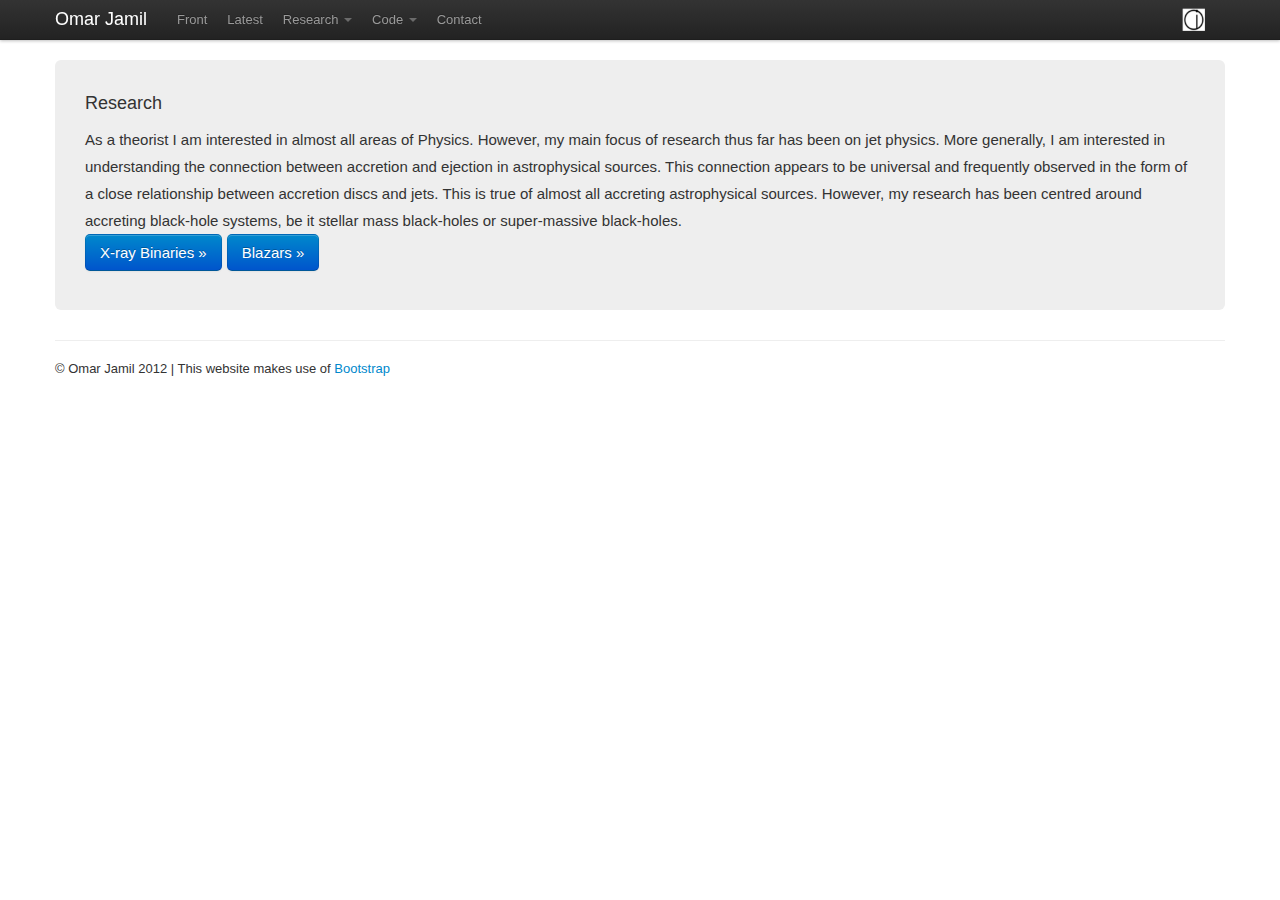
<file: research.html>
<!DOCTYPE html>
<html lang="en">
  <head>
    <meta charset="utf-8">
    <title>Omar Jamil - Research</title>
    <meta name="Omar Jamil" content="">
    <meta name="Omar Jamil" content="">

    <!-- Le HTML5 shim, for IE6-8 support of HTML elements -->
    <!--[if lt IE 9]>
      <script src="http://html5shim.googlecode.com/svn/trunk/html5.js"></script>
    <![endif]-->

    <!-- Le javascript
    ================================================== -->
    <script src="js/jquery.js"></script>
    <script src="js/bootstrap.js"></script>
    <script src="js/bootstrap-dropdown.js"></script>
    <script>
       $(function () {
       $('.dropdown-toggle').dropdown()
       })
    </script>

    <!-- Google analytics -->
    <script type="text/javascript">
      var _gaq = _gaq || [];
      _gaq.push(['_setAccount', 'UA-22798346-1']);
      _gaq.push(['_setDomainName', 'omarjamil.com']);
      _gaq.push(['_trackPageview']);
      
      (function() {
      var ga = document.createElement('script'); ga.type = 'text/javascript'; ga.async 
      = true;
      ga.src = ('https:' == document.location.protocol ? 'https://ssl' : 'http://www') 
      + '.google-analytics.com/ga.js';
      var s = document.getElementsByTagName('script')[0]; s.parentNode.insertBefore(ga,
      s);
      })();
    </script>

    <!-- Le styles -->
    <link href="css/bootstrap.css" rel="stylesheet">
    <style type="text/css">
      body {
        padding-top: 60px;
        padding-bottom: 40px;
      }
    </style>
    <link href="css/bootstrap-responsive.css" rel="stylesheet">

    <!-- Le fav and touch icons -->
    <link rel="shortcut icon" href="favicon.ico">
    <link rel="apple-touch-icon" href="img/oj_logo_35_35.png">
    <link rel="apple-touch-icon" sizes="72x72" href="img/oj_logo_35_35.png">
    <link rel="apple-touch-icon" sizes="114x114" href="img/oj_logo_35_35.png">
  </head>

  <body>

    <div class="navbar navbar-fixed-top">
      <div class="navbar-inner">
        <div class="container">
          <a class="btn btn-navbar" data-toggle="collapse" data-target=".nav-collapse">
            <span class="icon-bar"></span>
            <span class="icon-bar"></span>
            <span class="icon-bar"></span>
          </a>
          <a class="brand" href="index.html">Omar Jamil</a>
          <a class="brand-right" href="index.html"><img alt='OJ' src="img/oj_logo_35_35.png" height='23' width='23'/></a>
          <div class="nav-collapse">
            <ul class="nav">
              <script type="text/javascript" src="menu.js"></script>
            </ul>
	  </div><!--/.nav-collapse -->
	</div>
      </div>
    </div>

    <div class="container">

      <!-- Main hero unit for a primary marketing message or call to action -->
      <div class="hero-unit">
	<p>Research</p>
	<p2> As a theorist I am interested in almost all areas of Physics. However, 
	  my main focus of research thus far has been
         on jet physics. More generally, I am interested in understanding the connection between accretion and ejection 
         in astrophysical sources. This connection appears to be universal and frequently observed in the form of a close 
         relationship between accretion discs and jets. This is true of almost all accreting astrophysical sources. 
	  However, my research has been centred around accreting black-hole systems, be it stellar mass black-holes 
	  or super-massive black-holes. </p2>
	<p><a class="btn btn-primary btn-large" href="xrbs.html">X-ray Binaries &raquo;</a>
	  <a class="btn btn-primary btn-large" href="blazars.html">Blazars &raquo;</a>
	</p>
      </div>

      <hr>

      <footer>
        <p>&copy; Omar Jamil 2012 | This website makes use of <a href="http://twitter.github.com/bootstrap/" title="Bootstrap" target="blank">Bootstrap</a></p>

      </footer>

    </div> <!-- /container -->

  </body>

</html>
</file>
<file: cash_jam/css/main.css>
body {
	font: small Helvetica, Arial, sans-serif;
	background: #FFFFFF;
	color: #000000;
	}

body, h1, h2, h3, h4, h5, h6, p, ul, li, dl, dt, dd, input, form, fieldset, label, a:link, a:hover {padding: 0;margin: 0}

p {
    margin: 0 0 0 0;
    text-indent: 2em;
    text-align: justify;
    line-height: 1.7em;
}


ol, li {list-style: decimal;}
ul, dl, dt, dd {list-style: none}

a:link, a:visited {color: #347aa6;}
a:hover {color: #347aa6;}
img {border: none;}

/* ---------------------------------------------
	
	basic structure elements
	
--------------------------------------------- */
#container {
	width: 900px;
	margin: 20px auto;
	background-color: #FFF;
	border: none;
	/*2px solid #b3b3b3;*/
}

#content {
	background-color: #FFFFFF;
}

/* ---------------------------------------------
	
	header
	
--------------------------------------------- */
#header {
	background-color: #FFFFFF;
}

#header h0{
    color: #000000;
    padding-left: 610px;
    font-size: 100%;
    margin: 0 0 0 0;
}

#header h1 {
	color: #000000;
	padding: 25px;
	font-size: 230%;
	margin: 6px 0 0 0;
}

#header h2 {
	color: #000000;
	padding-left: 25px;
	padding-bottom: 5px;
	font-size: 150%;
	margin: 0 0 0 0;
}

#header h3 {
	color: #000000;
	padding-left: 25px;
	font-size: 100%;
	margin: 0 0 0 0;
}

#header h1 a {
	color: #000000;
	text-decoration: none;
	padding: 4px;
}

#header h1 a:hover {
	background-color: #2a6d97;
	text-decoration: underline;
}

/* ---------------------------------------------
	
	navigation
	
--------------------------------------------- */
#nav {
	background-color: #53a84c;
}

#nav ul li {
	float: left;
}

#nav ul li a {
	display: block;
	float: left;
	color: #9bdc95;
	text-decoration: none;
	padding: 12px;
	font-weight: bold;
	border-right: 2px solid #529d4c;
}

#nav ul li a:hover {
	background-color: #529d4c;
	color: #cff3cc;
}

/* ---------------------------------------------
	
	main column
	
--------------------------------------------- */
#main {
	width: 450px;
	float: left;
}

#main-inner {
	padding-left: 25px;
}

#main h2 {
	color: #000000;
	font-size: 150%;
	margin: 0 0 6px 0;
}

/* ---------------------------------------------
	
	side column
	
--------------------------------------------- */
#side {
	width: 450px;
	float: left;
	background-color: #FFFFFF;
	color: #000000;
}

#side-inner {
	padding-left: 25px;
}

#side h3 {
	color: #000000;
	font-size: 125%;
	margin: 0 0 6px 0;
}

/*---- Abstract ----*/
#abstract {
	width: 925px;
	float: left;
	background-color: #FFFFFF;
	color: #000000;
}

#abstract-inner {
	padding: 25px;
}

#abstract h3 {
	color: #000000;
	font-size: 125%;
	margin: 0 0 6px 0;
}

#abstract p {
    margin: 0 0 0 0;
    text-indent: 2em;
    text-align: justify;
    line-height: 1.7em;
}
/*---- Abstract end ----*/

.img-right {
	float: right;
	margin: 0 0 10px 10px;
	border: 2px solid #94b0c0;
}

/* ---------------------------------------------
	
	footer
	
--------------------------------------------- */
#footer {
	background-color: #b3b3b3;
	clear: left;
	color: #5b5b5b;
	padding: 10px 0;
}

#footer p {
    
	text-align: center;
	margin: 0;
}

#footer p a {
	color: #5b5b5b;
}

/* ---------------------------------------------
	
	misc.
	
--------------------------------------------- */
.clear {
	clear: both;
}
.clearfix:after {
    content: "."; 
    display: block; 
    height: 0; 
    clear: both; 
    visibility: hidden;
}

.clearfix {display: inline-block;}

/* Hides from IE-mac \*/
* html .clearfix {height: 1%;}
.clearfix {display: block;}
/* End hide from IE-mac */
/* @end */
</file>
